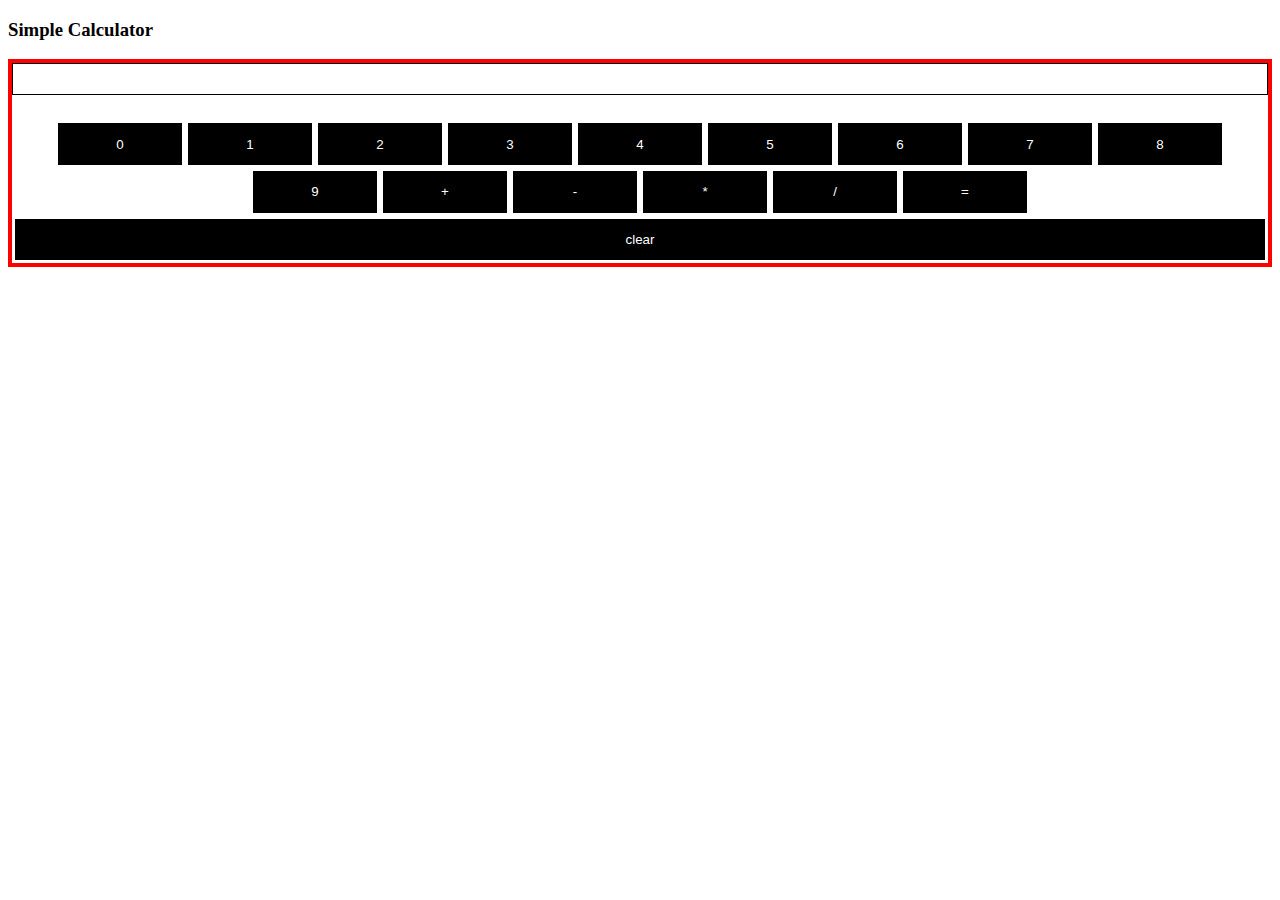
<file: index.html>
<!DOCTYPE html>
<html>
<head>
    <meta charset="utf-8">
    <meta name="viewport" content="width=device-width">
    <title>Calculator</title>
    <link rel="stylesheet" href="styles.css">
    <script src="calculator.js"></script>
</head>
<body>
<h3>Simple Calculator</h3>
<div class="calculator">
    <span class="screen output"></span>
    <button>0</button>
    <button>1</button>
    <button>2</button>
    <button>3</button>
    <button>4</button>
    <button>5</button>
    <button>6</button>
    <button>7</button>
    <button>8</button>
    <button>9</button>
    <button>+</button>
    <button>-</button>
    <button>*</button>
    <button>/</button>
    <button>=</button>
    <button style="width:100%;">clear</button>
</div>
</body>
</html>
</file>
<file: styles.css>
.calculator {
    height: 200px;
    margin: 0 auto;
    border: 4px solid red;
    display: flex;
    flex-wrap: wrap;
    justify-content: center;
}

.screen {
    height: 30px;
    display: flex;
    justify-content: center;
    width: 100%;
    border: 1px solid black;
}

button {
    display: flex;
    width: 130px;
    justify-content: center;
    align-items: center;
    cursor: pointer;
    border: 3px solid white;
    background-color: black;
    color: white;
}
</file>
